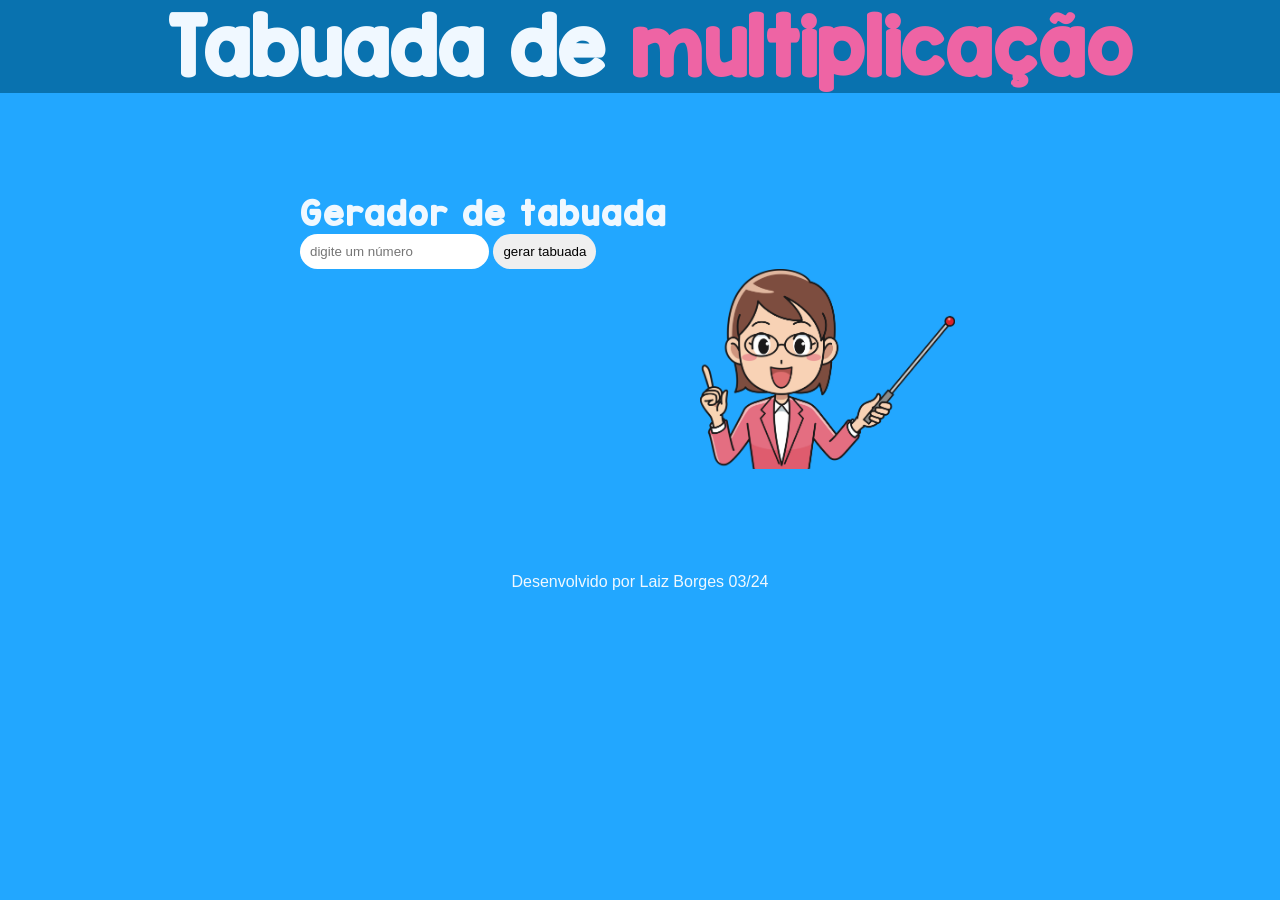
<file: index.html>
<!DOCTYPE html>
<html lang="pt-br">

<head>
    <meta charset="UTF-8">
    <meta name="viewport" content="width=device-width, initial-scale=1.0">
    <link rel="stylesheet" href="style.css">
    <title>tabuada</title>
</head>

<body>
 <header><h1>Tabuada de <span>multiplicação</span></h1>
</header>
    <div id="container">
     
        <h2>Gerador de tabuada</h2>
        <input type="number" id="numInput" placeholder="digite um número">
        <button onclick="geradorTabuada()"> gerar tabuada </button>
        <div id="tabuada">
           
        </div> 
         <img src="pngwing.com.png" alt="">


        <script>

            function geradorTabuada() {
                var numInput = document.getElementById("numInput").value;
                var tabuadaDiv = document.getElementById("tabuada");
                tabuadaDiv.innerHTML = "";

                if (!numInput || isNaN(numInput)) {
                    tabuadaDiv.innerHTML = "<p> por favor, insira um número válido.</p>"
                    return;
                }

                var tableHTML = "<h3>Tabuada do " + numInput + "</h3> <table border='1'> <tr> <th> Número </th> <th> Resultado </th> </tr>";


                for (var i = 1; i <= 10; i++) {
                    tableHTML += "<tr><td>" + numInput + "x" + i + "</td><td>" + (numInput * i) + "</td></tr>";
                }


                tableHTML += "</table>";
                tabuadaDiv.innerHTML = tableHTML;

            }
        </script>

         









      



    </div>







<footer><p>Desenvolvido por Laiz Borges 03/24</p></footer>

</body>

</html>
</file>
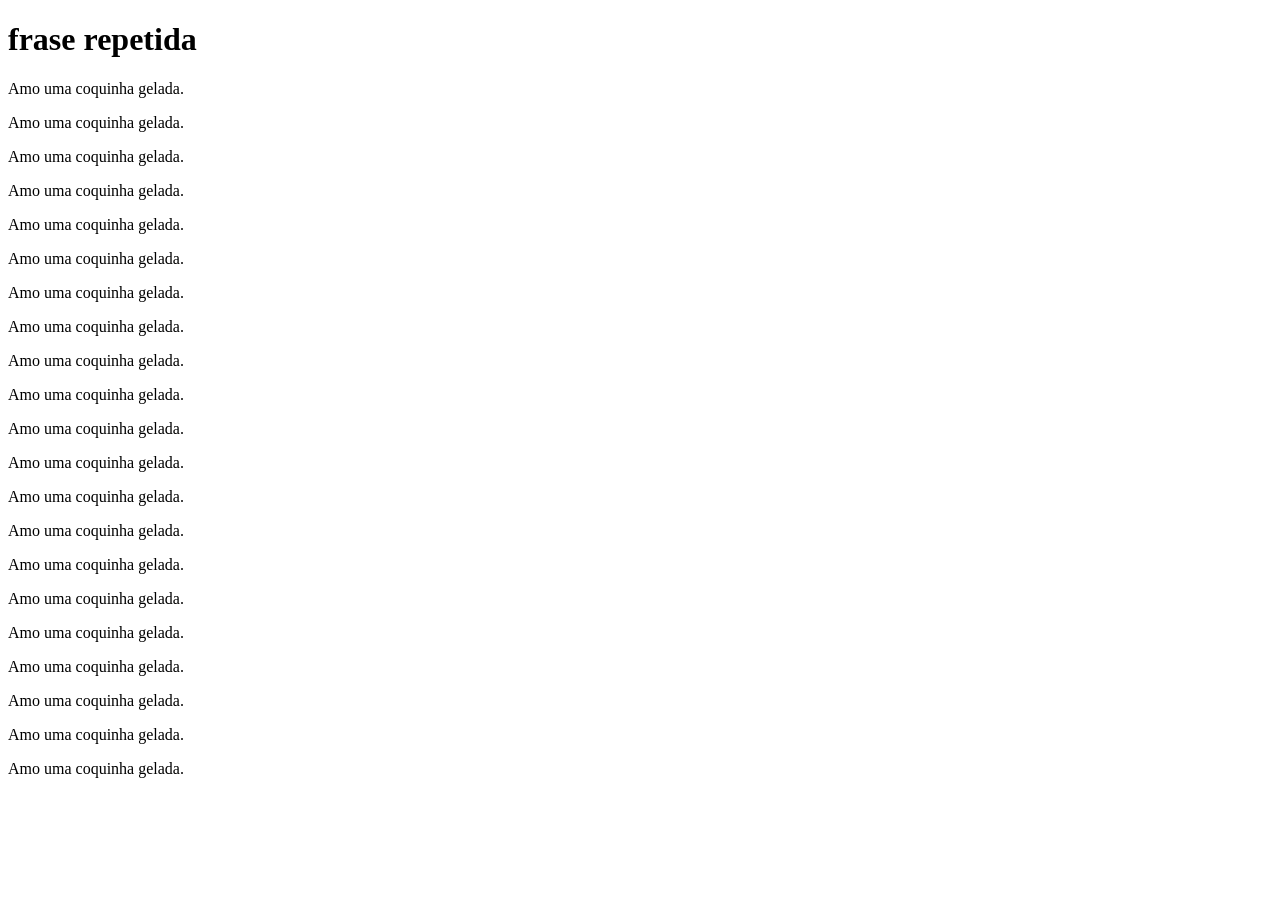
<file: while.html>
<!DOCTYPE html>
<html lang="pt-br">
<head>
    <meta charset="UTF-8">
    <meta name="viewport" content="width=device-width, initial-scale=1.0">
    <title>Document</title>
</head>
<body>

    <h1>frase repetida</h1>

    <div id="frase"></div>
    
    <script>

        const frase = "Amo uma coquinha gelada.";
        let resultado = "";
        let contador = 0;

        while ( contador <= 20) {
            resultado += `<p> ${frase}</p>`;
            contador++;
        }

        document.getElementById("frase").innerHTML = resultado;






    </script>








</body>
</html>
</file>
<file: style.css>
@charset "utf-8";
*{
    margin: 0%;
    padding: 0%;
    box-sizing: border-box;
}
@font-face {
    font-family: kg_red_hands;
    src: url(kg_red_hands/KGRedHands.ttf);
}
body {
   background-color: rgb(34, 167, 255);
   height: 60vh;

}

img {
    height: 200px;
}

h2 {
    color: aliceblue;
    font-family: Arial, Helvetica, sans-serif;
    font-size: 30px;
    font-family:  kg_red_hands;
    letter-spacing: 2px;
   
}

h1 {
    margin-left: 19px;
    font-family:  kg_red_hands;
}



img {
 margin-left: 400px;

}

#tabuada {
    margin-left: 70px;

   
    
}

#container {
    margin-left: 300px;
   color: aliceblue;
   font-family: Arial, Helvetica, sans-serif;
   margin-top: 100px;
   

}

input {
    border-radius: 20px;
    border: none;
    padding: 10px;
}

button {
    border-radius: 20px;
    border: none;
    padding: 10px;
    
}

header {
  background-color: rgb(9, 114, 175);
    text-align: center;
    color: aliceblue;
    font-family: Arial, Helvetica, sans-serif;
    font-size: 35px;
  
}

footer {
text-align: center;
font-family: Arial, Helvetica, sans-serif;
color: aliceblue;
height: 20vh;

padding-bottom: 20px;
}

td {
    text-align: center;
}

span {
    color: rgb(238, 100, 164);
}

p{
    margin-top: 100px;
}
</file>
